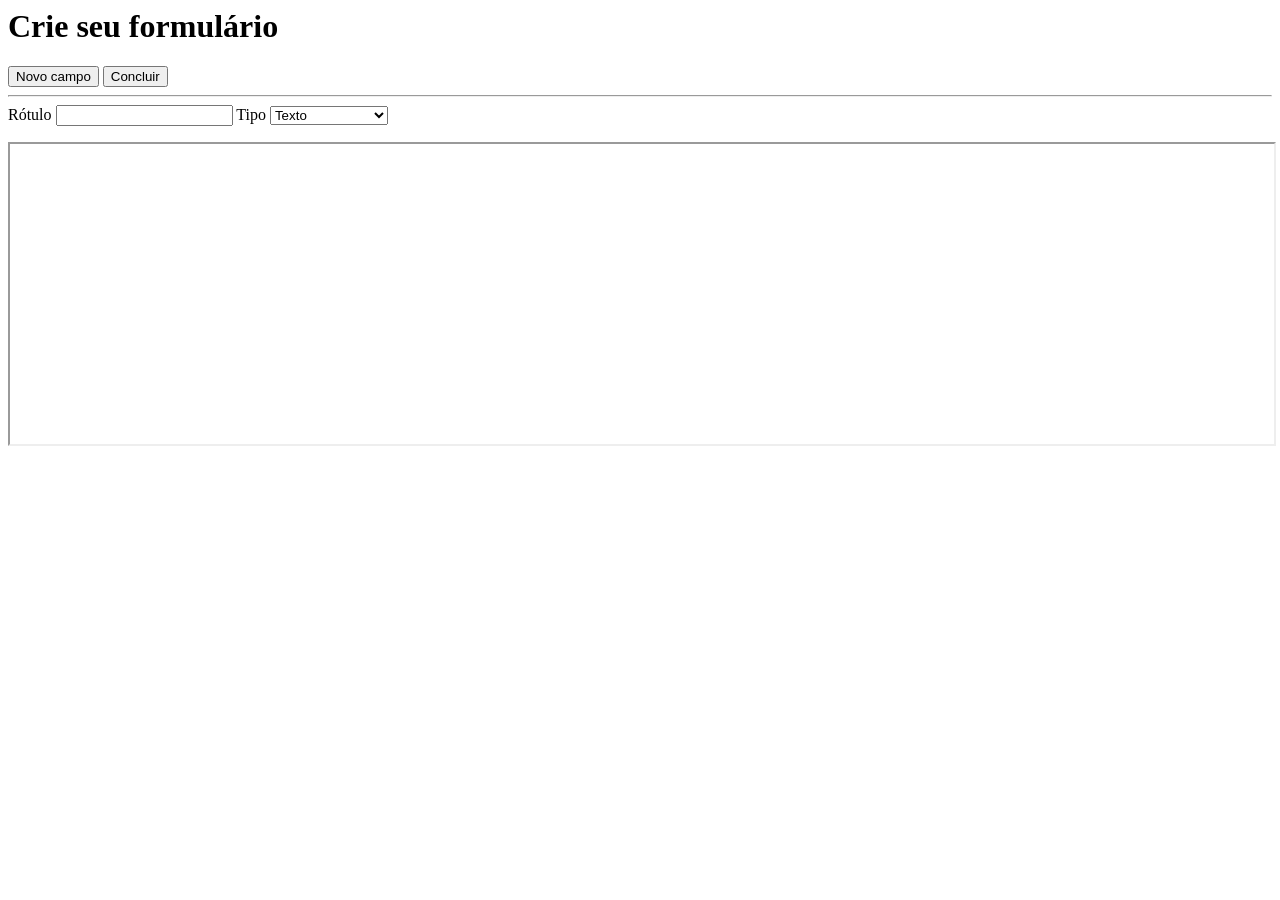
<file: Formulario (3.0)/index.html>
<html>
<head>
    <meta charset="UTF-8">
    <title>Tabela</title>
</head>
<body>
<form>
    <h1>Crie seu formulário</h1>
    <button type="button" onclick="novoCampo()">Novo campo</button>
    <button type="button" onclick="visualizarForm()">Concluir</button><hr>
   <label for="rotulo0">Rótulo</label>
    <input type="text" name="rotulo0">
    <label for="tipo0">Tipo</label>
    <select name="tipo0" onchange="toggleOpcoes(this, 0)">
        <option value="text">Texto</option>
        <option value="number">Número</option>
        <option value="date">Data</option>
        <option value="select">Opções (Select)</option>
        <option value="textarea">Área de texto</option>
    </select>
    <span id="opcoes-wrapper0" style="display:none">
        &nbsp;<label>Opções (separadas por vírgula):</label>
        <input type="text" name="opcoes0" placeholder="ex: Sim,Não,Talvez">
    </span>
<br>
</form>
<script src="script.js"></script>
<iframe id="preview" style="width:100%; height:300px;"></iframe>
</body>
</html>
</file>
